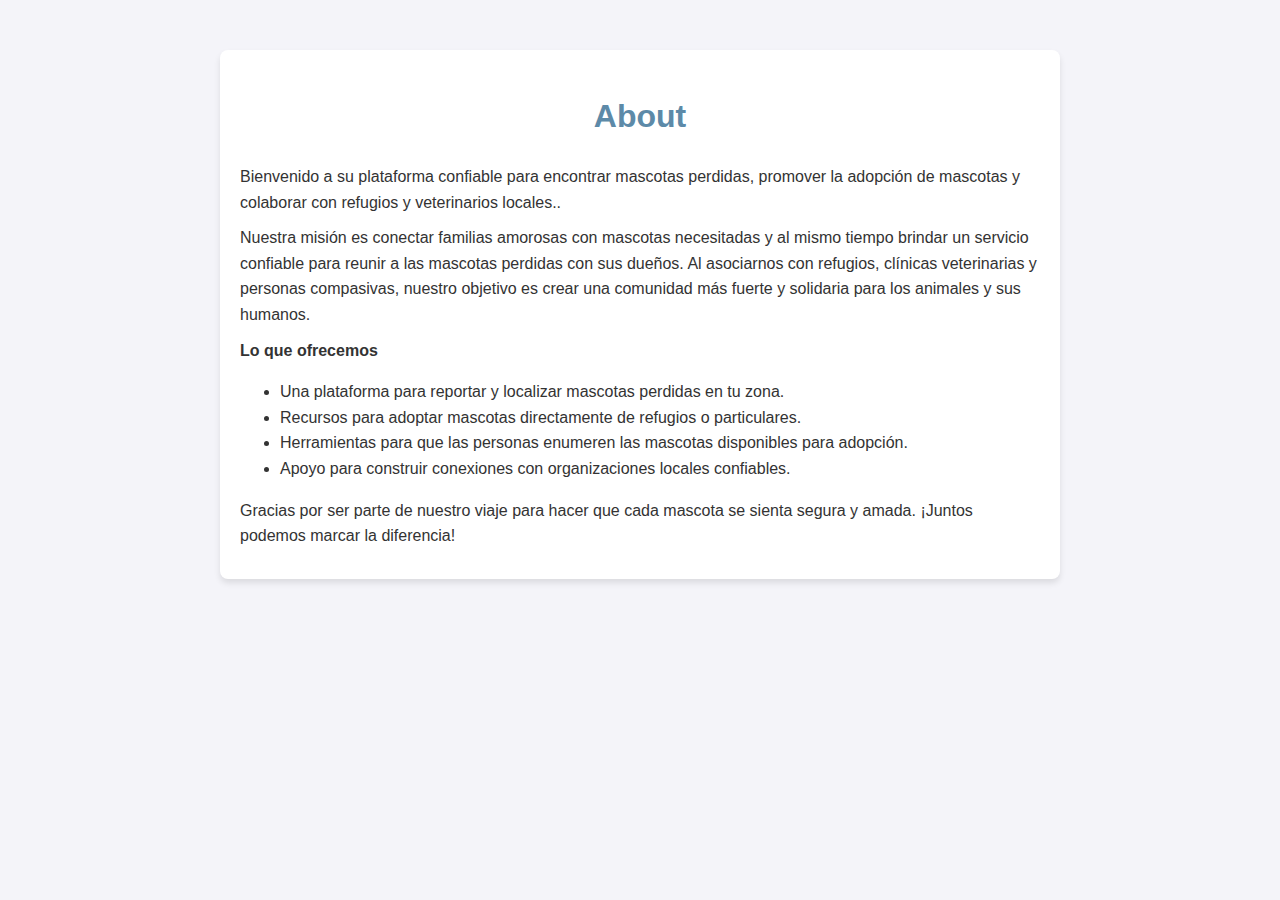
<file: about.html>
<!DOCTYPE html>
<html lang="en">
<head>
    <meta charset="UTF-8">
    <meta name="viewport" content="width=device-width, initial-scale=1.0">
    <title>About Us</title>
    <style>
        body {
            font-family: Arial, sans-serif;
            margin: 0;
            padding: 0;
            line-height: 1.6;
            background-color: #f4f4f9;
            color: #333;
        }
        .container {
            max-width: 800px;
            margin: 50px auto;
            padding: 20px;
            background: #fff;
            border-radius: 8px;
            box-shadow: 0 4px 6px rgba(0, 0, 0, 0.1);
        }
        h1 {
            color: #5d8aa8;
            text-align: center;
        }
        p {
            margin: 10px 0;
        }
        .highlight {
            color: #ff6f61;
            font-weight: bold;
        }
    </style>
</head>
<body>
    <div class="container">
        <h1>About </h1>
        <p>Bienvenido a su plataforma confiable para encontrar mascotas perdidas, promover la adopción de mascotas y colaborar con refugios y veterinarios locales..</p>
        <p>Nuestra misión es conectar familias amorosas con mascotas necesitadas y al mismo tiempo brindar un servicio confiable para reunir a las mascotas perdidas con sus dueños. Al asociarnos con refugios, clínicas veterinarias y personas compasivas, nuestro objetivo es crear una comunidad más fuerte y solidaria para los animales y sus humanos.</p>
        <p><strong>Lo que ofrecemos</strong></p>
        <ul>
            <li>Una plataforma para reportar y localizar mascotas perdidas en tu zona.</li>
            <li> Recursos para adoptar mascotas directamente de refugios o particulares.</li>
            <li>Herramientas para que las personas enumeren las mascotas disponibles para adopción.</li>
            <li>Apoyo para construir conexiones con organizaciones locales confiables.</li>
        </ul>
        <p>Gracias por ser parte de nuestro viaje para hacer que cada mascota se sienta segura y amada. ¡Juntos podemos marcar la diferencia!</p>
    </div>
</body>
</html>
</file>
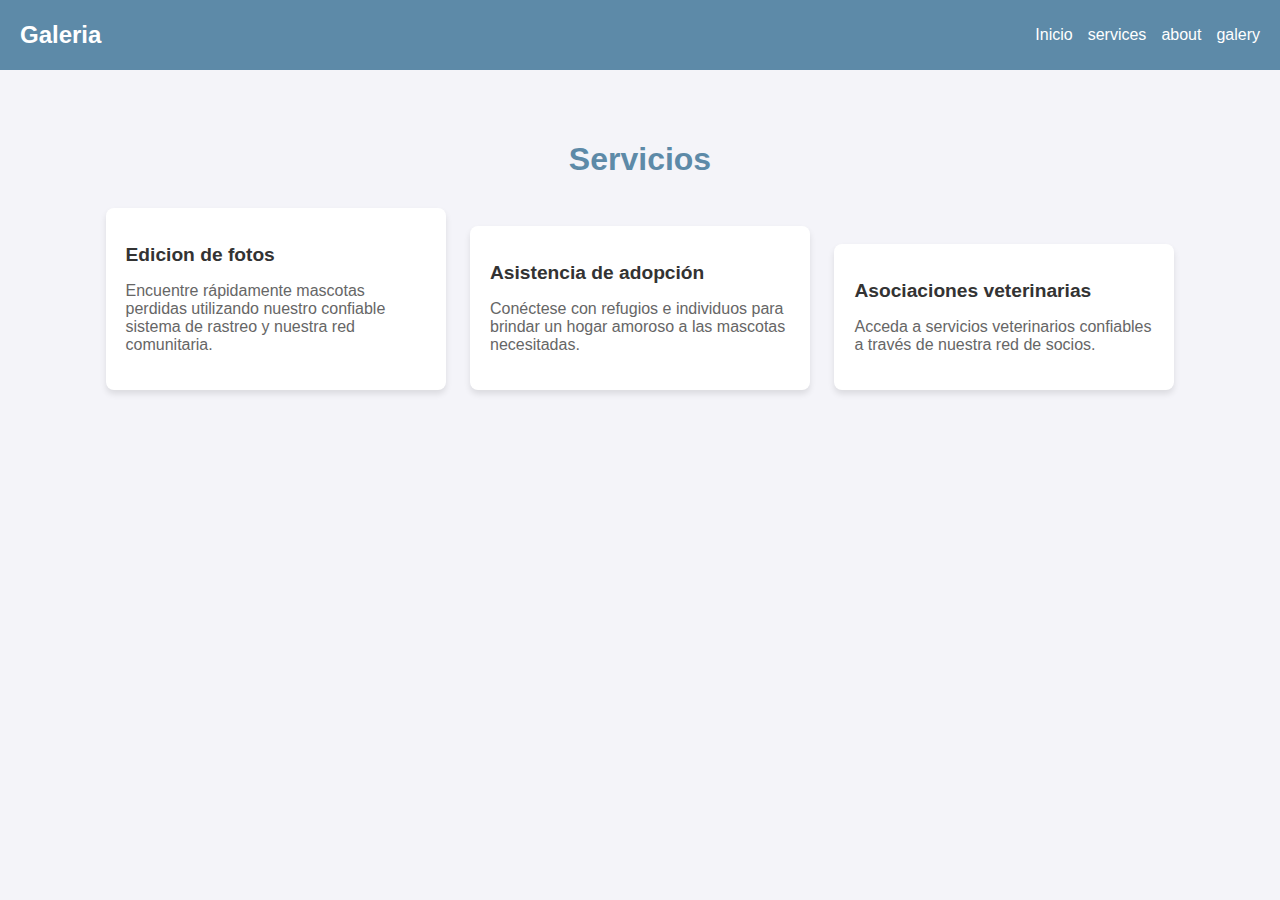
<file: services.html>
<!DOCTYPE html>
<html lang="en">
<head>
    <meta charset="UTF-8">
    <meta name="viewport" content="width=device-width, initial-scale=1.0">
    <title>Services </title>
    <style>
        body {
            font-family: Arial, sans-serif;
            margin: 0;
            padding: 0;
            background-color: #f4f4f9;
            color: #333;
        }
        .navbar {
            background-color: #5d8aa8;
            color: #fff;
            padding: 10px 20px;
        }
        .navbar .container {
            display: flex;
            justify-content: space-between;
            align-items: center;
        }
        .navbar .logo {
            font-size: 1.5em;
            font-weight: bold;
            color: #fff;
            text-decoration: none;
        }
        .nav-links {
            list-style: none;
            display: flex;
            gap: 15px;
        }
        .nav-links li {
            display: inline;
        }
        .nav-links a {
            color: #fff;
            text-decoration: none;
            font-size: 1em;
        }
        .nav-links a:hover {
            text-decoration: underline;
        }
        .services {
            padding: 50px 20px;
            text-align: center;
        }
        .services h1 {
            color: #5d8aa8;
            margin-bottom: 20px;
        }
        .service-card {
            display: inline-block;
            background: #fff;
            margin: 10px;
            padding: 20px;
            width: 300px;
            border-radius: 8px;
            box-shadow: 0 4px 6px rgba(0, 0, 0, 0.1);
            text-align: left;
        }
        .service-card h2 {
            font-size: 1.2em;
            color: #333;
        }
        .service-card p {
            font-size: 1em;
            color: #666;
        }
    </style>
</head>
<body>
    <nav class="navbar">
        <div class="container">
            <a href="index.html" class="logo">Galeria</a>
            <ul class="nav-links">
                <li><a href="index.html">Inicio</a></li>
                <li><a href="services.html">services</a></li>
                <li><a href="about.html">about</a></li>
                <li><a href="galery.html">galery</a></li>
            </ul>
        </div>
    </nav>
    <div class="services">
        <h1>Servicios</h1>
        <div class="service-card">
            <h2>Edicion de fotos</h2>
            <p>Encuentre rápidamente mascotas perdidas utilizando nuestro confiable sistema de rastreo y nuestra red comunitaria.</p>
        </div>
        <div class="service-card">
            <h2>Asistencia de adopción</h2>
            <p>Conéctese con refugios e individuos para brindar un hogar amoroso a las mascotas necesitadas.</p>
        </div>
        <div class="service-card">
            <h2>Asociaciones veterinarias</h2>
            <p>Acceda a servicios veterinarios confiables a través de nuestra red de socios.</p>
        </div>
    </div>
</body>
</html>
</file>
